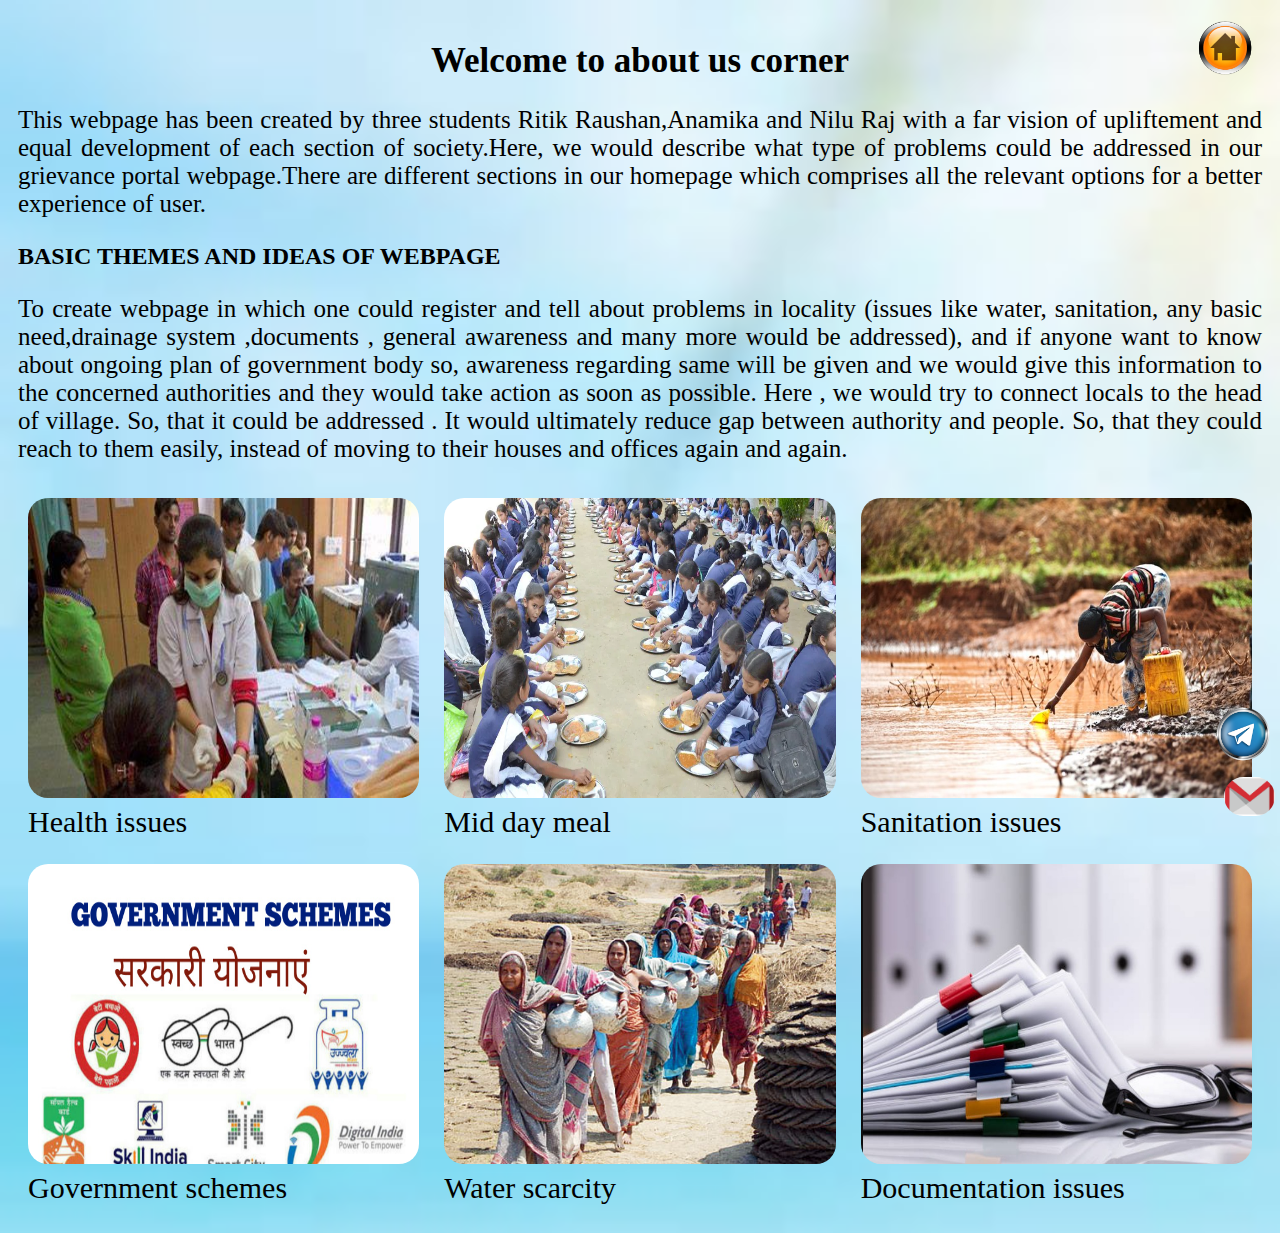
<file: Aboutus.html>
<!DOCTYPE html>
<html lang="en">
<head>
    <meta charset="UTF-8">
    <meta http-equiv="X-UA-Compatible" content="IE=edge">
    <meta name="viewport" content="width=device-width, initial-scale=1.0">
    <title>About us</title>
    <style>
h1{
    text-align: center;
    font-size: 40px;
    color:black;
}
body{
    background-repeat: no-repeat;
    background-size: 200%;
}
p{
    font-size: 25px;
    text-align: justify;
   
    font-family:'Times New Roman', Times, serif;
}
h1{
    text-align: center;
    font-size: 35px;
}
#document{
    
    text-align: justify;
}
img{
    
    animation-name: move;
    animation-duration: 3s;
    animation-iteration-count: infinite;
    animation-direction: alternate;
}
@keyframes move{
    from{border-radius:0%}
    to{border-radius:60%}
}
.container{
            display: grid;
            grid-template-columns: repeat(auto-fit,minmax(400px,1fr));
            grid-gap: 5px;

        }
        body{
             padding: 10px;
            
        }
        img{
            border-radius:20px;
            width: 100%;
        }
        .box{
            padding: 10px;
            font-size: 30px;
            font: bold;
            font-family: 'Times New Roman', Times, serif;
            
        }
.Home_btn{
position: fixed;
top: 5;
right: 20px;
text-align: right;
}
.watsapp{
    position: fixed;
    width: 4%;
    bottom: 80px;
    right: 5px;
    text-align: right;
    
}
.telegram{
    position: fixed;
   width: 5%;
    bottom: 130px;
    right: 5px;
    text-align: right;
}
</style>
</head>
<div class="Home_btn">
    <a href="index.html"><img src="Hmbtn.png" width="90%" height="60" class="Home_img"></a></div>
<body background="bodybg.jpeg" opacity="0.3">
<h1>Welcome to about us corner</h1> 
 <p>
This webpage has been created by three students Ritik Raushan,Anamika and Nilu Raj with a far vision of upliftement and equal
development of each section of society.Here, we would describe what type of problems could be addressed in our grievance
portal webpage.There are different sections in our homepage which comprises all the relevant options for a better experience 
of user.
 </p>
 
 <h2>BASIC THEMES AND IDEAS OF WEBPAGE</h2>
  <p id="document"> To create webpage in which one could register and tell about problems in locality (issues like water, 
sanitation, any basic need,drainage system ,documents , general awareness and many more would be addressed), and if anyone 
want to know about ongoing plan of government body so, awareness regarding same will be given and we would give this 
information to the concerned authorities and they would take action as soon as possible. Here , we would try to  connect
locals to the head of village. So, that it could be addressed . It would ultimately reduce gap between authority and people. 
So, that they could reach to them easily, instead of moving to their houses and offices again and again.</p>
 <div class="container">
    <div class="box" ><img src="health.jpg" width="500px" height="300px">Health issues </div>
    <div class="box"><img src="midday meal.webp" width="500px" height="300px">Mid day meal</div>
    <div class="box"><img src="sanitation.jpg" width="500px" height="300px">Sanitation issues</div>
    <div class="box"><img src="scheme.jpg" width="500px" height="300px">Government schemes</div>
    <div class="box"><img src="waterscarcity.jpg" width="500px" height="300px">Water scarcity</div>
    <div class="box"><img src="dccbg.jpeg" width="500px" height="300px">Documentation issues</div>
</div> 
<div class="telegram">
    <a href="https://t.me/@Ritik953" target="_blank"><img src="Tel.png" width="5%" height="5%"></a>
    </div>
    <div class="watsapp">
    <a href="https://mailto:vocalforlocalgdsc@gmail.com" target="_blank"><img src="email.png" width="5%" height="5%"></a></div>
</body>
</html>
</file>
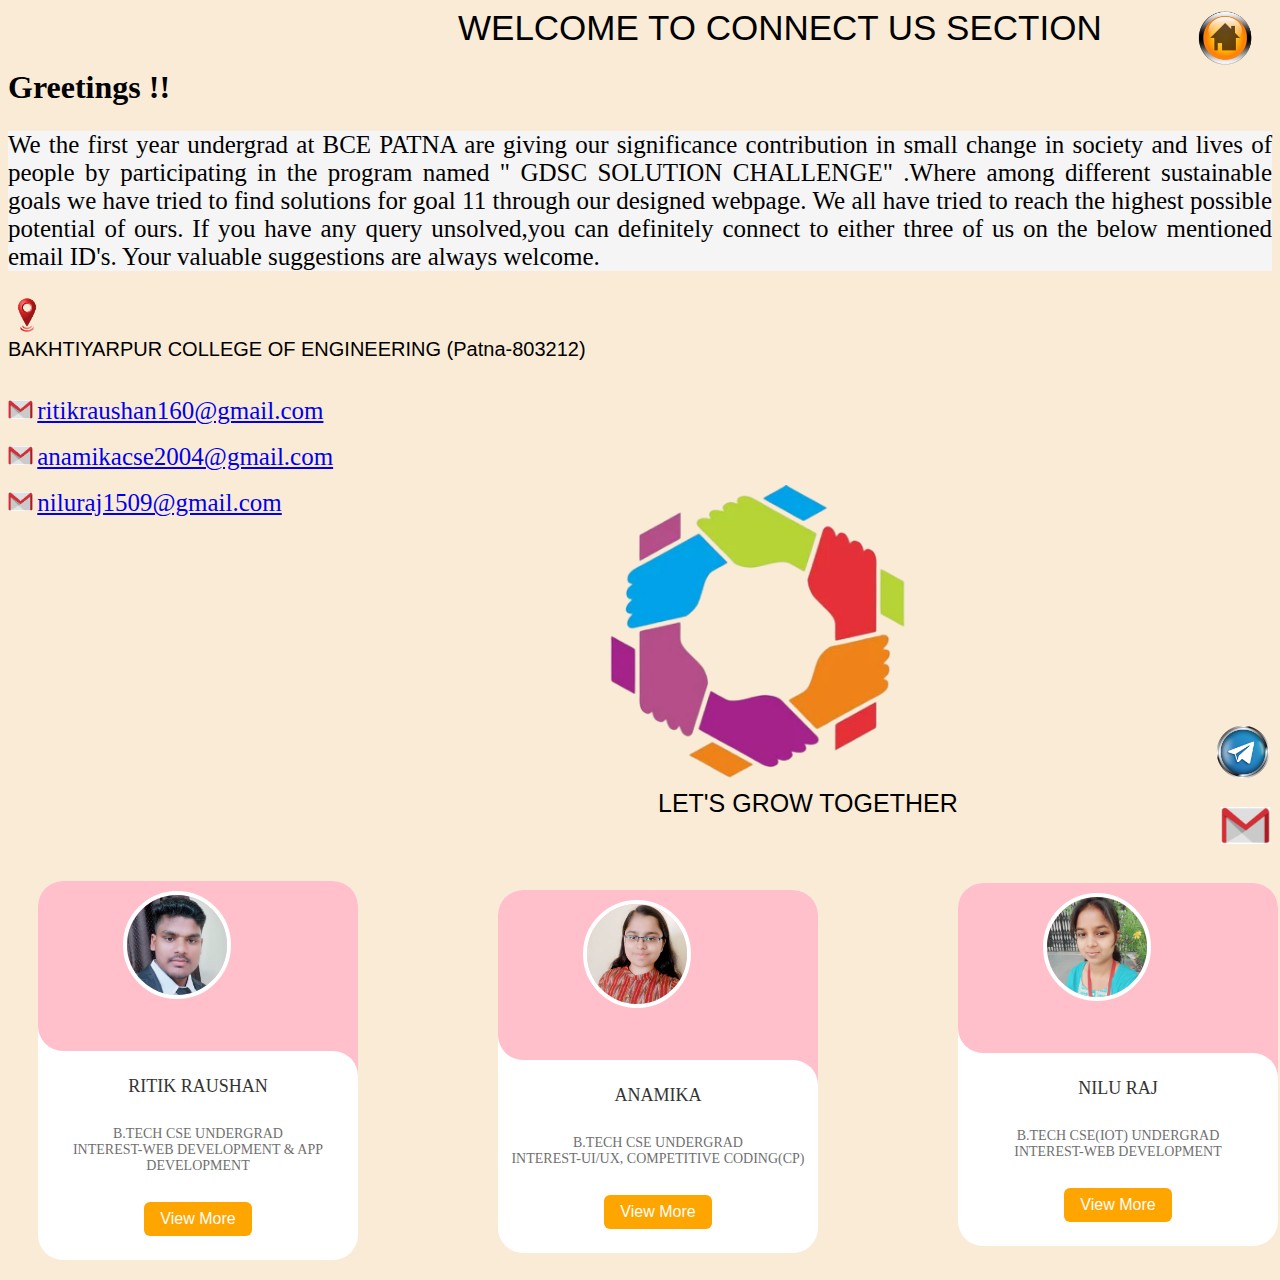
<file: contactus.html>
<!DOCTYPE html>
<html lang="en">
<head>
    <meta charset="UTF-8">
    <meta http-equiv="X-UA-Compatible" content="IE=edge">
    <meta name="viewport" content="width=device-width, initial-scale=1.0">
    <title>contact us</title>
    <style>
        h{
           
            font-size: 35px;
            margin-left: 450px;
        }

.whatsapp{
    padding-right: 5px;
    position: fixed;
    width: 10%;
    bottom: 50px;
    right: 5px;
    text-align: right;
    
}
.telegram{
    position: fixed;
   width: 10%;
    bottom: 110px;
    right: 5px;
    text-align: right;
}
#container{
    background-color: whitesmoke;
   
    
}
p{
    text-align: justify;
    font-size: 25px;
}
#img1{margin-top: -170px;
    margin-left: 600px;
    height: 300px;
    width: 300px;
    margin-top: -50px;
}
#name{
    font-size: 25px;
}
body{
    background-size: cover;
    background-color:antiquewhite;
}
h{
    font-family: 'Franklin Gothic Medium', 'Arial Narrow', Arial, sans-serif;
}
a{
    font-size: 25px;
}
#bottom{
    margin-top: 0px;
    font-family: 'Franklin Gothic Medium', 'Arial Narrow', Arial, sans-serif;
    font-size: 25px;
    margin-left: 650px;
}
#college{
    margin-bottom: 0px;
    font-size: 20px;
    font-family: 'Gill Sans', 'Gill Sans MT', Calibri, 'Trebuchet MS', sans-serif;
}
.Home_btn{
position: fixed;
top: 5;
right: 20px;
text-align: right;
}
.slide-container{
    max-width: 350px;
    width: 80%;
    padding: 20px;
}
.slide_container2{
    display: flex;
    flex-direction: row;
    margin: -410px 460px ;
    max-width: 350px;
    width: 80%;
    padding: 20px;
}
.slide_container3{
    margin: -385px 920px ;
    max-width: 350px;
    width: 80%;
    padding: 20px;
}
.slide-content{
    margin: 0 10px;
}
.image-content, .card-content{
    display: flex;
    flex-direction: column;
    align-items: center;
    padding: 10px 10px;
}
.image-content{
    position: relative;
    row-gap: 5px;
    border-radius: 25px 25px 0 25px;
}
.overlay{
    position: absolute;
    left: 0;
    top: 0;
    height: 100%;
    width: 100%;
    background-color: pink;
    border-radius: 25px 25px 0 25px;
}
.overlay::before, .overlay::after{
    content: '';
    position: absolute;
    right: 0;
    bottom: -40px;
    height: 40px;
    width: 40px;
    background-color: pink;

}
.overlay::after{
    border-radius: 0 25px 0 0;
    background-color: white;
}
.card{
    width: 320px;
    border-radius: 25px;
    background-color: #FFF;
}
.card-image{
    position: relative;
    height: 150px;
    width: 150px;
    border-radius: 50%;
}
.card-image .card-img{
    height: 100px;
    width: 100px;
    object-fit: cover;
    border-radius: 50%;
    border: 4px solid white;
}
.name{
   
    font-size: 18px;
    font-weight: 500;
    color: #333;
}
.description{
    font-size: 14px;
    color: #707070;
    text-align: center;
}
.button{
    border: none;
    font-size: 16px;
    color: #fff;
    padding: 8px 16px;
    background-color: orange;
    border-radius: 6px;
    margin: 14px;
    cursor: pointer;
    transition: all 0.3s ease;
}
.button:hover{
    background: blue;
    
}

    </style>
</head>
<body>
    <div class="Home_btn">
        <a href="index.html"><img src="Hmbtn.png" width="100%" height="60" class="Home_img"></a></div>
<h>WELCOME TO CONNECT US SECTION</h><br>
<h1>Greetings !!</h1>
<div id="container"><p>We the first year undergrad at BCE PATNA are giving our significance contribution in small change in society and lives of people by participating in the program named " GDSC SOLUTION CHALLENGE" .Where among different sustainable goals we have tried to find solutions for goal 11 through our designed webpage.
    We all have tried to reach the highest possible potential of ours.
    If you have any query unsolved,you can definitely connect to either three of us on the below mentioned email ID's.
    Your valuable suggestions are always welcome. </p></div>
    <img src="lctn.png" width="3%" height="6%"><div id="college">BAKHTIYARPUR COLLEGE OF ENGINEERING (Patna-803212)</div><br>
<br>
<img src="email.png" width="2%" height="3%"> <a href="https://mailto:ritikraushan160@gmail.com">ritikraushan160@gmail.com</a>
<br>
<br>
<img src="email.png" width="2%" height="3%"> <a href="https://mailto:anamikacse2004@gmail.com">anamikacse2004@gmail.com</a>
<br>
<br>
<img src="email.png" width="2%" height="3%"> <a href="https://mailto:niluraj1509@gmail.com">niluraj1509@gmail.com</a>
<br>
<br>
<img src="connect.png" id="img1"> <br>
<P id="bottom">LET'S GROW TOGETHER</P>
<br>

<div class="slide-container">
    <div class="slide-content">
        <div class="card-wrapper">
            <div class="card">
                <div class="image-content">
                    <span class="overlay"></span>
                    <div class="card-image">
                        <image src="mpht2.jpg" alt="" class="card-img"></image>
                    </div>
                </div>
            <div class="card-content">
                <h2 class="name">RITIK RAUSHAN</h2>
                <P class="description">B.TECH CSE UNDERGRAD <br>INTEREST-WEB DEVELOPMENT & APP DEVELOPMENT</P>
                <button class="button">View More</button>
                </div>
            </div>
        </div>
    </div>
</div>

<div class="slide_container2">
    <div class="slide-content">
        <div class="card-wrapper">
            <div class="card">
                <div class="image-content">
                    <span class="overlay"></span>
                    <div class="card-image">
                        <image src="Anmk.jpeg" alt="" class="card-img"></image>
                    </div>
                </div>
                <div class="card-content">
                    <h2 class="name">ANAMIKA</h2>
                    <P class="description">B.TECH CSE UNDERGRAD<br>INTEREST-UI/UX, COMPETITIVE CODING(CP)</P>
                    <button class="button">View More</button>
                </div>
            </div>
        </div>
    </div>
</div>

<div class="slide_container3">
    <div class="slide-content">
        <div class="card-wrapper">
            <div class="card">
                <div class="image-content">
                    <span class="overlay"></span>
                    <div class="card-image">
                        <image src="NiluRaj.jpeg" alt="" class="card-img"></image>
                    </div>
                </div>
                <div class="card-content">
                    <h2 class="name">NILU RAJ</h2>
                    <P class="description">B.TECH CSE(IOT) UNDERGRAD<br> INTEREST-WEB DEVELOPMENT</P>
                    <button class="button">View More</button>
                </div>
            </div>
        </div>
    </div>
</div>
<div class="telegram">
    <a href="https://t.me/@Ritik953" target="_blank" ><img src="Tel.png" width="50%" height="40%"></a>
    </div>
    <div class="whatsapp">
    <a href="https://mailto:vocalforlocalgdsc@gmail.com" target="_blank"><img src="email.png" width="38%" height="48%"></a>
</div>
</body>
</html>
</file>
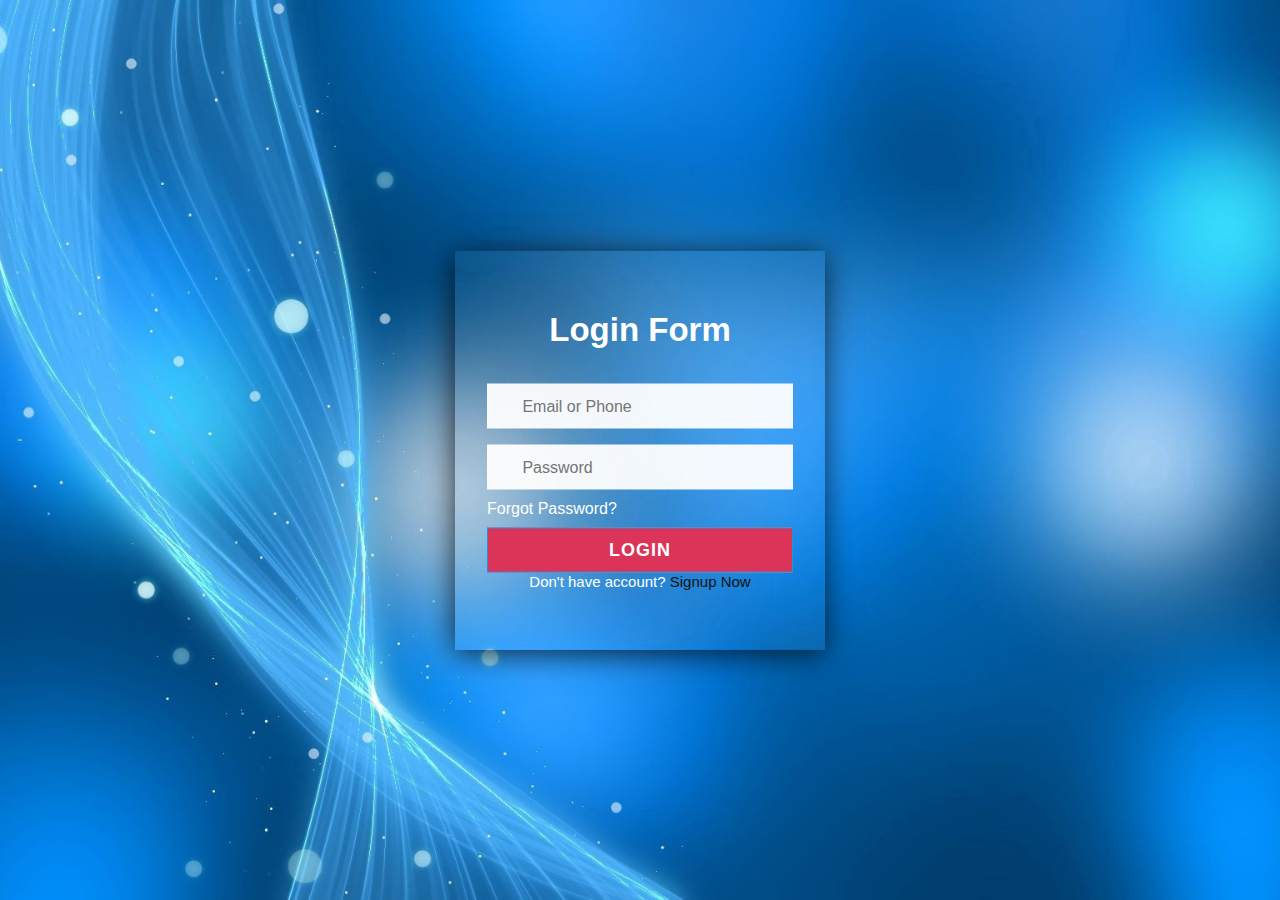
<file: newloginpage.html>
<!DOCTYPE html>
<html lang="en">
<head>
    <meta charset="UTF-8">
    <meta http-equiv="X-UA-Compatible" content="IE=edge">
    <meta name="viewport" content="width=device-width, initial-scale=1.0">
      <title>Login Page</title>
      <link rel="stylesheet" href="style.css">
   </head>
   <body>
      <div class="bg-img">
         <div class="content">
            <header>Login Form</header>
            <form action="#">
               <div class="field">
                  <span class="fa fa-user"></span>
                  <input type="text" required placeholder="Email or Phone">
               </div>
               <div class="field space">
                  <span class="fa fa-lock"></span>
                  <input type="password" class="pass-key" required placeholder="Password">
                  <span class="show">SHOW</span>
               </div>
               <div class="pass">
                  <a href="#">Forgot Password?</a>
               </div>
               <div class="field">
                  <input type="submit" value="LOGIN">
               </div>
            </form>
            <div class="signup">
               Don't have account?
               <a href="sign in.html">Signup Now</a>
            </div>
         </div>
      </div>
      <script>
         const pass_field = document.querySelector('.pass-key');
         const showBtn = document.querySelector('.show');
         showBtn.addEventListener('click', function(){
          if(pass_field.type === "password"){
            pass_field.type = "text";
            showBtn.textContent = "HIDE";
            showBtn.style.color = "#3498db";
          }else{
            pass_field.type = "password";
            showBtn.textContent = "SHOW";
            showBtn.style.color = "#222";
          }
         });
      </script>
   </body>
</html>
</file>
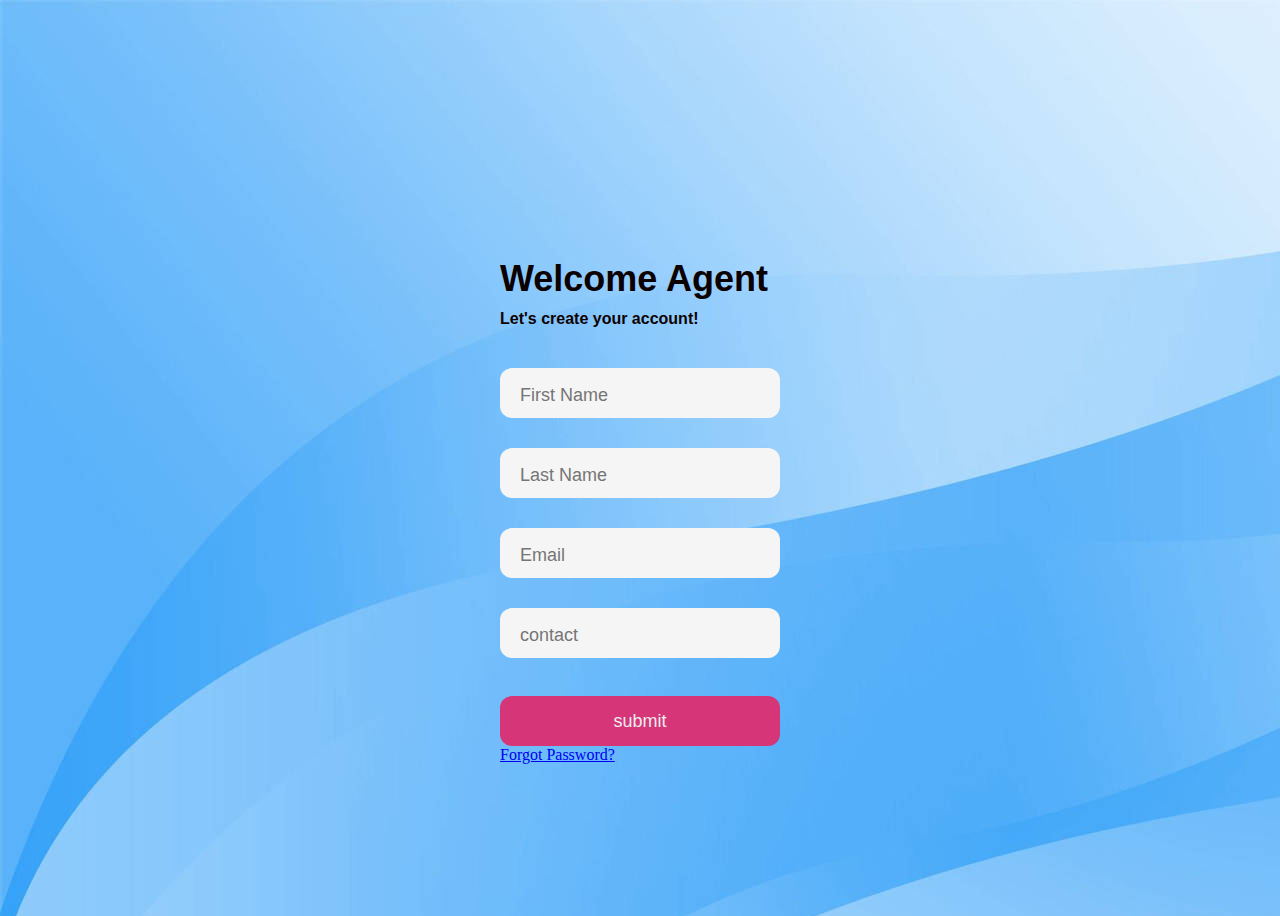
<file: sign in.html>
<!DOCTYPE html>
<html lang="en">
<head>
    <meta charset="UTF-8">
    <meta http-equiv="X-UA-Compatible" content="IE=edge">
    <meta name="viewport" content="width=device-width, initial-scale=1.0">
    <title>Sign In</title>
    <style>
        body {
    align-items: center;
   background-image: url('cvb.jpg');
    display: flex;
    justify-content: center;
    height: 100vh;
  }
  
  .form {
  
    border-radius: 20px;
    box-sizing: border-box;
    height: 500px;
    padding: 20px;
    width: 320px;
  }
  
  .title {
    color: rgb(12, 1, 1);
    font-family: sans-serif;
    font-size: 36px;
    font-weight: 600;
    margin-top: 30px;
  }
  
  .subtitle {
    color: rgb(14, 2, 2);
    font-family: sans-serif;
    font-size: 16px;
    font-weight: 600;
    margin-top: 10px;
  }
  
  .input-container {
    height: 50px;
    position: relative;
    width: 100%;
    text-align: left;
  }
  
  .ic1 {
    margin-top: 40px;
  }
  
  .ic2 {
    margin-top: 30px;
  }
  
  
  .input {
    background-color:whitesmoke;
    border-radius: 12px;
    border: 0;
    box-sizing: border-box;
    color: #0e0202;
    font-size: 18px;
    height: 100%;
    outline: 0;
    padding: 4px 20px 0;
    width: 100%;
  
  }
  .cut-short {
    width: 50px;
  }
  
  .submit {
    background-color: rgb(214, 53, 120);
    border-radius: 12px;
    border: 0;
    box-sizing: border-box;
    color: #eee;
    cursor: pointer;
    font-size: 18px;
    height: 50px;
    margin-top: 38px;
    outline: 0;
    text-align: center;
    width: 100%;
  }
  
  .submit:hover {
    background-color: rgb(214, 53, 120);
    opacity: 0.6;
  } </style>
</head>
<body>
    <div class="form">
        <div class="title">Welcome Agent</div>
        <div class="subtitle">Let's create your account!</div>
        <div class="input-container ic1">
          <input id="firstname" class="input" type="text" placeholder="First Name" />
          <div class="cut"></div>
          </div>
        <div class="input-container ic2">
          <input id="lastname" class="input" type="text" placeholder="Last Name" />
          </div>
          <div class="input-container ic2">
          <input id="email" class="input" type="text" placeholder="Email"/>
          <div class="cut"></div>
        </div>
        <div class="input-container ic2">
            <input id="contact" class="input" type="text" placeholder="contact" />
        </div>
        <div class="cut cut-short"></div>
      
        <button type="text" class="submit">submit</button>
        <a href="Forgot Password.html">Forgot Password?</div>
        </div>
        
</body>
</html>
</file>
<file: style.css>
*{
  margin: 0;
  padding: 0;
  box-sizing: border-box;
  user-select: none;
}
.bg-img{
  background: url('signin.jpeg');
  height: 100vh;
  background-size: cover;
  background-position: center;
}
.content{
  position: absolute;
  top: 50%;
  left: 50%;
  z-index: 999;
  text-align: center;
  padding: 60px 32px;
  width: 370px;
  transform: translate(-50%,-50%);
  background: rgba(255,255,255,0.04);
  box-shadow: -1px 4px 28px 0px rgba(0,0,0,0.75);
}
.content header{
  color: white;
  font-size: 33px;
  font-weight: 600;
  margin: 0 0 35px 0;
  font-family: 'Montserrat',sans-serif;
}
.field{
  position: relative;
  height: 45px;
  width: 100%;
  display: flex;
  background: rgba(255,255,255,0.94);
}
.field span{
  color: #222;
  width: 40px;
  line-height: 45px;
}
.field input{
  height: 100%;
  width: 100%;
  background: transparent;
  border: none;
  outline: none;
  color: #222;
  font-size: 16px;
  font-family: 'Poppins',sans-serif;
}
.space{
  margin-top: 16px;
}
.show{
  position: absolute;
  right: 13px;
  font-size: 13px;
  font-weight: 700;
  color: #222;
  display: none;
  cursor: pointer;
  font-family: 'Montserrat',sans-serif;
}
.pass-key:valid ~ .show{
  display: block;
}
.pass{
  text-align: left;
  margin: 10px 0;
}
.pass a{
  color: white;
  text-decoration: none;
  font-family: 'Poppins',sans-serif;
}
.pass:hover a{
  text-decoration: underline;
}
.field input[type="submit"]{
  background: #db3458;
  border: 1px solid #2691d9;
  color: white;
  font-size: 18px;
  letter-spacing: 1px;
  font-weight: 600;
  cursor: pointer;
  font-family: 'Montserrat',sans-serif;
}
.field input[type="submit"]:hover{
  background: #2691d9;
}

.links i{
  font-size: 17px;
}
i span{
  margin-left: 8px;
  font-weight: 500;
  letter-spacing: 1px;
  font-size: 16px;
  font-family: 'Poppins',sans-serif;
}
.signup{
  font-size: 15px;
  color: white;
  font-family: 'Poppins',sans-serif;
}
.signup a{
  color: #131212;
  text-decoration: none;
}
.signup a:hover{
  text-decoration: underline;
}
</file>
